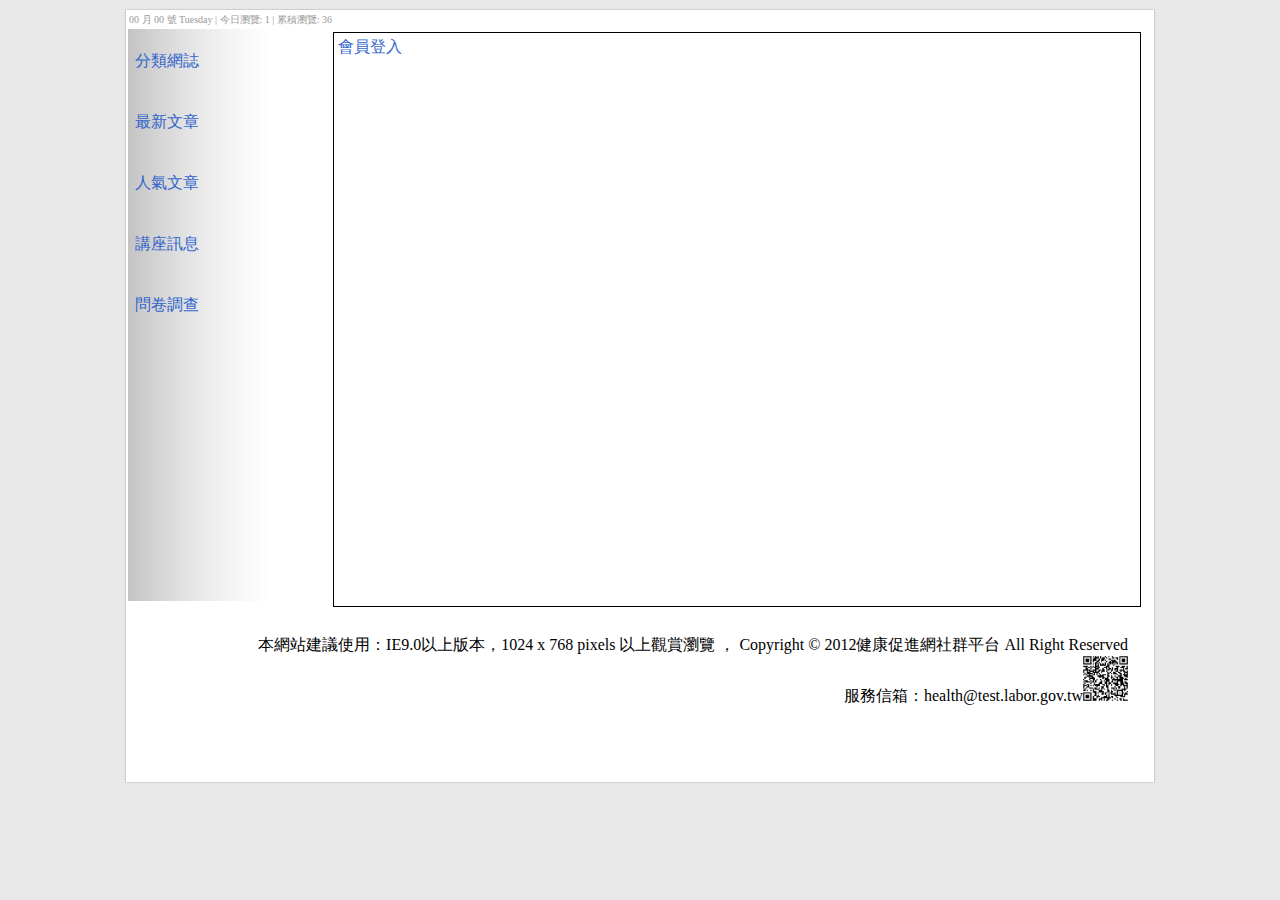
<file: web02/102202/版型檔案/02P01.htm>
﻿<!DOCTYPE html PUBLIC "-//W3C//DTD XHTML 1.0 Transitional//EN" "http://www.w3.org/TR/xhtml1/DTD/xhtml1-transitional.dtd">
<!-- saved from url=(0039) -->
<html xmlns="http://www.w3.org/1999/xhtml"><head><meta http-equiv="Content-Type" content="text/html; charset=UTF-8">

<title>健康促進網</title>
<link href="./home_files/css.css" rel="stylesheet" type="text/css">
<script src="./home_files/jquery-1.9.1.min.js"></script>
<script src="./home_files/js.js"></script>
</head>

<body>
<div id="alerr" style="background:rgba(51,51,51,0.8); color:#FFF; min-height:100px; width:300px; position:fixed; display:none; z-index:9999; overflow:auto;">
	<pre id="ssaa"></pre>
</div>
<iframe name="back" style="display:none;"></iframe>
	<div id="all">
    	<div id="title">
        00 月 00 號 Tuesday | 今日瀏覽: 1 | 累積瀏覽: 36        </div>
        <div id="title2">
        	
        </div>
        <div id="mm">
        	<div class="hal" id="lef">
            	                	    <a class="blo" href="?do=po">分類網誌</a>
               	                     	    <a class="blo" href="?do=news">最新文章</a>
               	                     	    <a class="blo" href="?do=pop">人氣文章</a>
               	                     	    <a class="blo" href="?do=know">講座訊息</a>
               	                     	    <a class="blo" href="?do=que">問卷調查</a>
               	                 </div>
            <div class="hal" id="main">
            	<div>
            		
                	<span style="width:18%; display:inline-block;">
                    	                    	<a href="?do=login">會員登入</a>
                    	                    </span>
                    	<div class="">
                		                        </div>
                </div>
            </div>
        </div>
        <div id="bottom">
    	    本網站建議使用：IE9.0以上版本，1024 x 768 pixels 以上觀賞瀏覽 ， Copyright © 2012健康促進網社群平台 All Right Reserved 
    		 <br>
    		 服務信箱：health@test.labor.gov.tw<img src="./home_files/02B02.jpg" width="45">
        </div>
    </div>

</body></html>
</file>
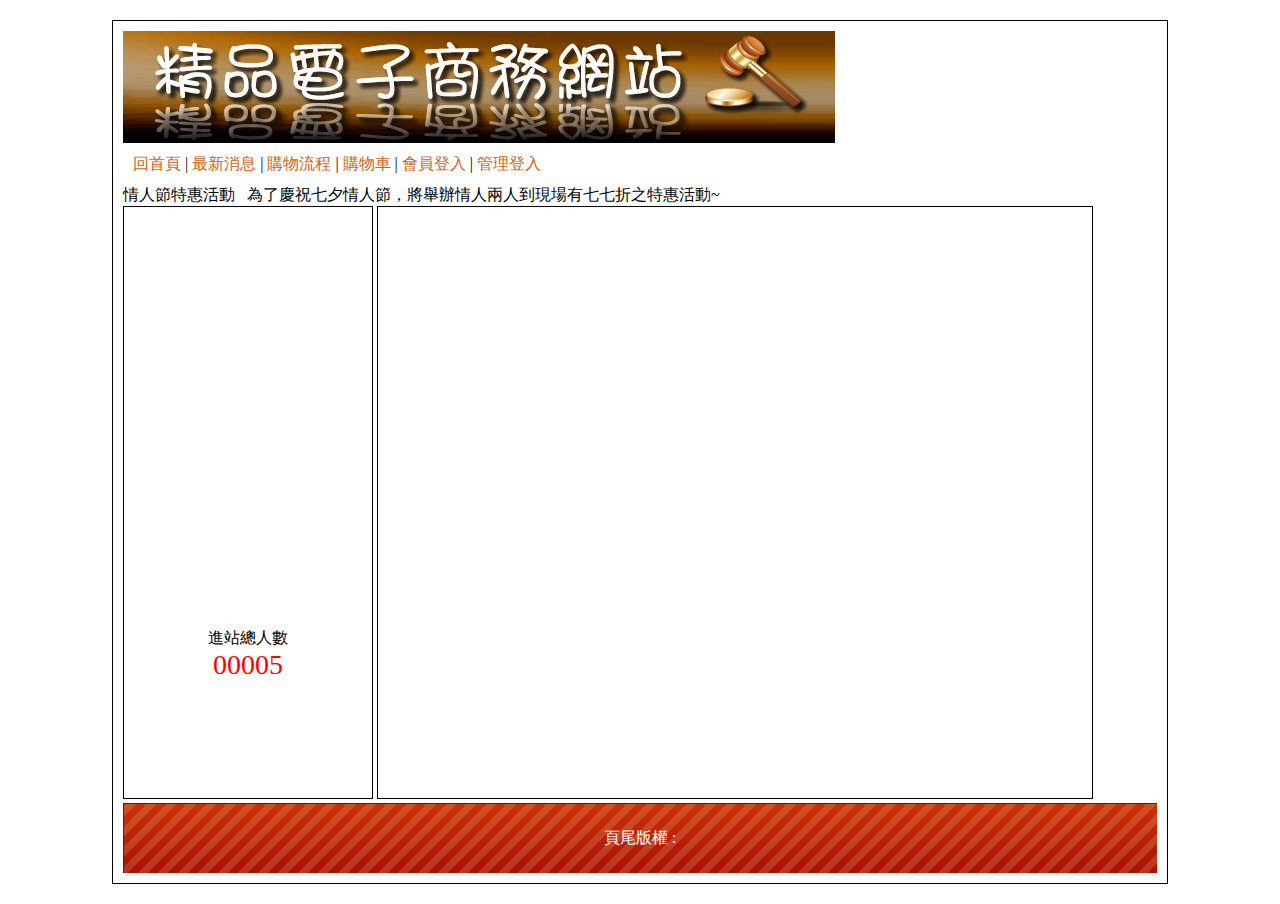
<file: web4/102204/版型檔案/04P01.htm>
<!DOCTYPE html PUBLIC "-//W3C//DTD XHTML 1.0 Transitional//EN" "http://www.w3.org/TR/xhtml1/DTD/xhtml1-transitional.dtd">
<!-- saved from url=(0039) -->
<html xmlns="http://www.w3.org/1999/xhtml"><head><meta http-equiv="Content-Type" content="text/html; charset=UTF-8">

<title>┌精品電子商務網站」</title>
<link href="./home_files/css.css" rel="stylesheet" type="text/css">
<script src="./home_files/js.js"></script>
</head>

<body>
<iframe name="back" style="display:none;"></iframe>
	<div id="main">
    	<div id="top">
        	<a href="?">
            	<img src="./home_files/0416.jpg">
            </a>
                        <div style="padding:10px;">
                <a href="?">回首頁</a> |
                <a href="?do=news">最新消息</a> |
                <a href="?do=look">購物流程</a> |
                <a href="?do=buycart">購物車</a> |
                                <a href="?do=login">會員登入</a> |
                                <a href="?do=admin">管理登入</a>
           </div>
                情人節特惠活動 &nbsp; 為了慶祝七夕情人節，將舉辦情人兩人到現場有七七折之特惠活動~        </div>
        <div id="left" class="ct">
        	<div style="min-height:400px;">
        	            </div>
                        <span>
            	<div>進站總人數</div>
                <div style="color:#f00; font-size:28px;">
                	00005                </div>
            </span>
                    </div>
        <div id="right">
        	        </div>
        <div id="bottom" style="line-height:70px;background:url(icon/bot.png); color:#FFF;" class="ct">
        	頁尾版權 :        </div>
    </div>

</body></html>
</file>
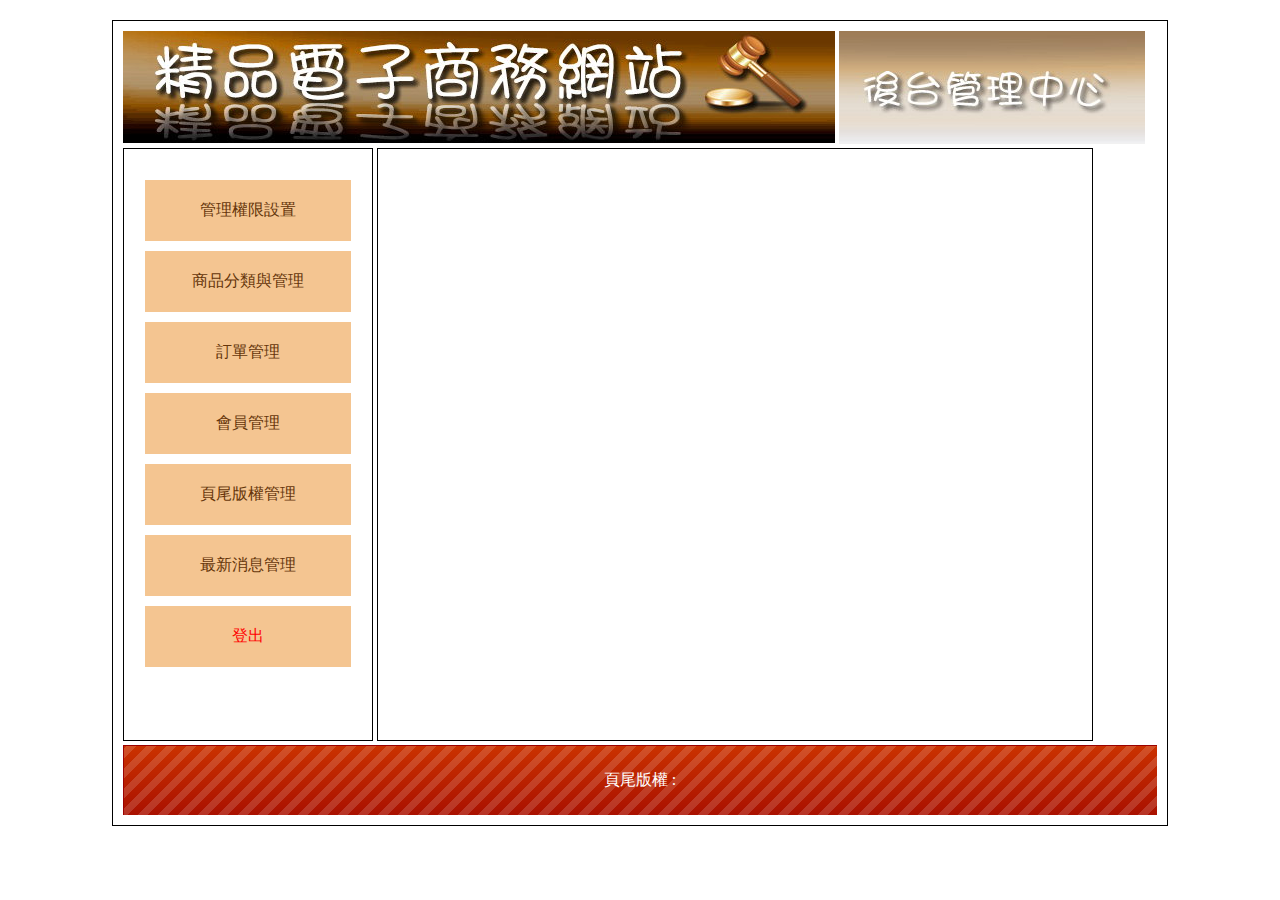
<file: web4/102204/版型檔案/04P02.htm>
<!DOCTYPE html PUBLIC "-//W3C//DTD XHTML 1.0 Transitional//EN" "http://www.w3.org/TR/xhtml1/DTD/xhtml1-transitional.dtd">
<!-- saved from url=(0057)?do=admin -->
<html xmlns="http://www.w3.org/1999/xhtml"><head><meta http-equiv="Content-Type" content="text/html; charset=UTF-8">

<title>┌精品電子商務網站」</title>
<link href="./Manage Page_files/css.css" rel="stylesheet" type="text/css">
<script src="./Manage Page_files/js.js"></script>
</head>

<body>
<iframe name="back" style="display:none;"></iframe>
	<div id="main">
    	<div id="top">
        	<a href="?">
            	<img src="./Manage Page_files/0416.jpg">
            </a>
                            <img src="./Manage Page_files/0417.jpg">
                   </div>
        <div id="left" class="ct">
        	<div style="min-height:400px;">
        	            	<a href="?do=admin&redo=admin">管理權限設置</a>
            	            	<a href="?do=admin&redo=th">商品分類與管理</a>
            	            	<a href="?do=admin&redo=order">訂單管理</a>
            	            	<a href="?do=admin&redo=mem">會員管理</a>
            	            	<a href="?do=admin&redo=bot">頁尾版權管理</a>
            	            	<a href="?do=admin&redo=news">最新消息管理</a>
            	        	<a href="?do=admin&redo=logout" style="color:#f00;">登出</a>
                    </div>
                    </div>
        <div id="right">
        	        </div>
        <div id="bottom" style="line-height:70px; color:#FFF; background:url(icon/bot.png);" class="ct">
        	頁尾版權 :        </div>
    </div>

</body></html>
</file>
<file: web02/102202/版型檔案/home_files/css.css>
@charset "utf-8";
/* CSS Document */
body
{
	background:#E8E8E8;
	padding:0px;
	margin:0px;
	font-family:"微軟正黑體";
}
pre {
  white-space: pre-wrap; /* css-3 */
  white-space: -moz-pre-wrap; /* Mozilla, since 1999 */
  white-space: -pre-wrap; /* Opera 4-6 */
  white-space: -o-pre-wrap; /* Opera 7 */
  word-wrap: break-word; /* Internet Explorer 5.5+ */
  font-family:"微軟正黑體";
}
img
{
	border:none;
}
a
{
	text-decoration:none;
	color:#36C;
	cursor:pointer;
}
a:hover
{
	text-decoration:underline;
}
#mm
{
	min-height:570px;
}
#all
{
	padding: 2px;
	width: 1024px;
	height: 768px;
	background: #FFF;
	margin: 10px auto 10px auto;
	box-shadow: #999 0px 0px 1px .3px;
	position: relative;
}
#title
{
	height:15px;
	padding:1px;
	font-size:10px;
	color:#999;
}
#lef
{
	width:18.2%;
	padding:2px;
	background:url(../icon/02B04.png) repeat-y;
	/*background-size:100% auto;*/
	min-height:568px;
	display:inline-block;
	vertical-align:top;
	position:relative;
	top:-3px;
}
#mm
{
	padding-top:3px;
}
#main
{
	display:inline-block;
	width:78%;
	height:565px;
	padding:4px;
	border:solid 1px #000000;
	overflow:auto;
	position:relative;
	left:1%;
}
#lef a
{
	padding:20px 5px 20px 5px;
}
#bottom
{
	text-align:right;
	padding:24px;
}
a.button
{
	text-decoration:none;
}
.button
{
	color:#000;
	text-decoration:none;
}
.button:active
{
	color:#F00;
}
input,button,.button,select,textarea
{
	font-family:"微軟正黑體";
	border:#999 1px solid;
	border-radius:3px;
	background:#FFF;
	padding:5px;
	margin:3px;
	text-decoration:none;
	cursor:pointer;
}
input:active,button:active,.button:active,select:active,textarea:active
{
	background:#333;
	color:#fff;
}
input[type=text],input[type=password]
{
	width:150px;
}
input:focus,button:focus,.button:focus,select:focus,textarea:focus
{
	box-shadow:#09C 0px 0px 3px .3px;
}
input[type=radio]
{
	border-radius:100px;
}
.cent
{
	margin-left:auto;
	margin-right:auto;
	display:block;
}
.ct
{
	text-align:center;
}
.hal
{
	height:100%;
}
.blo
{
	display:block;
}
.bordt
{
	border-top:#666 1px solid;
	border-left:#666 1px solid;
	padding:0px;
	display:inline-block;
	border-radius:2px 2px 0px 0px;
}
.cent .sel
{
	background:#FFF;
	z-index:9999;
	border-bottom:none;
}
.bbb
{
	border-bottom:#666 1px solid;
}
.cent .sel:hover
{
	background:#FFF;
}
.bordt span
{
	padding:5px 10px 5px 10px; 
	border-right:#666 1px solid;
	border-left:none;
	margin:0px;
	float:left;
	display:inline-block;
	background:#CCC;
	margin:0px;
	cursor:pointer;
}
.bordt span:hover
{
	background:#D9D9D9;
}
.bordt span::selection
{
	cursor:default;
}
.bordt span:active
{
	background:#E7E7E7;
}
.view
{
	border:#666 1px solid;
	width:100%;
	min-height:300px;
}
.fei
{
	border:#333 1px solid;
	padding:20px 15px 20px 15px;
	display:inline-block;
	min-width:400px;
	position:relative;
	margin-top:10px;
}
.fei .leng
{
	position:absolute;
	padding:0px 3px 0px 3px;
	top:-10px;
	background:#FFF;
	overflow-x: hidden;
	text-overflow: ellipsis;
	white-space: nowrap;
	max-width: 90%;
	cursor:default;
}
.tsb
{
	width:100%;
	min-height:50px;
}
.l
{
	text-align:left;
}
.l td
{
	text-align:left;
}
.r
{
	text-align:right;
}
.r td
{
	text-align:right;
}

.clo
{
	background:#E0E0E0;
	padding:10px 3px 10px 3px;
}
.clo td
{
	background:#E0E0E0;
	padding:3px;
	min-width:30px;
	min-height:30px;
}
.tab
{
	width:80%;
}
.nbcent
{
	margin-left:auto;
	margin-right:auto;
}
.bigg {
overflow-x: hidden;
text-overflow: ellipsis;
white-space: nowrap;
width: 200px;
cursor:default;
}
.good
{
	width:25px;
	height:25px;
	background:url(../icon/02B03.jpg);
	background-size:cover;
	display:inline-block;
	background-position:0px 2px;
}
#alerr h3
{
	color:#0CF;
}
.t_int
{
	width:0px;
	height:0px;
	border-width:30px;
	border-style:solid;
	border-color:transparent transparent #fff transparent ;
	position:absolute;
	top:0px;
}
.aut
{
	left:0px;
	right:0px;
	margin:auto;
}
</file>
<file: web4/102204/版型檔案/home_files/css.css>
@charset "utf-8";
/* CSS Document */
body
{
	font-family:"微軟正黑體";
}
#main
{
	width:1034px;
	padding:10px;
	margin:20px auto 20px auto;
	border:#000 solid 1px;
	min-height:768px;
}
#top a
{
	color:#CE631C;
	text-decoration:none;
}
#left
{
	display:inline-block;
	width:20%;
	padding:2%;
	min-height:550px;
	vertical-align:top;
	border:#000 1px solid;
}
#left a
{
	display:block;
	padding:20px 5px 20px 5px;
	text-decoration:none;
	background:#F4C591;
	margin:10px auto 10px auto;
	color:#65350A;
}
.ct
{
	text-align:center;
}
#right
{
	display:inline-block;
	width:65%;
	padding:2%;
	min-height:550px;
	border:#000 1px solid;
}
#bottom
{
	height:70px;
	background:url(icon/bot.png);
	background-size:cover;
}
.al
{
	padding:10px;
	text-align:center;
}
.all
{
	width:90%;
	margin:10px auto 10px auto;
}
.all td
{
	min-width:100px;
	padding:10px;
}
.tt
{
	background:#EF7429;
}
.tt td
{
	background:#EF7429;
}
.pp
{
	background:#EFCA85;
}
.pp td
{
	background:#EFCA85;
}
input[type=text],input[type=password],input[type=submit],button,.button,input[type=reset],input[type=button],select，textarea,input[type=number]
{
	background:#F3F3F3;
	border:#CCC 1px solid;
	border-radius:3px;
	padding:5px 8px 5px 8px;
	text-decoration:none;
	margin:3px;
	color:#333;
}
input[type=text],input[type=password]
{
	width:170px;
}
.s
{
	display:none;
}
div.ww:hover > div.s
{
	display:block;
}
.sb button
{
	font-size:12px;
}
</file>
<file: web4/102204/版型檔案/Manage Page_files/css.css>
@charset "utf-8";
/* CSS Document */
body
{
	font-family:"微軟正黑體";
}
#main
{
	width:1034px;
	padding:10px;
	margin:20px auto 20px auto;
	border:#000 solid 1px;
	min-height:768px;
}
#top a
{
	color:#CE631C;
	text-decoration:none;
}
#left
{
	display:inline-block;
	width:20%;
	padding:2%;
	min-height:550px;
	vertical-align:top;
	border:#000 1px solid;
}
#left a
{
	display:block;
	padding:20px 5px 20px 5px;
	text-decoration:none;
	background:#F4C591;
	margin:10px auto 10px auto;
	color:#65350A;
}
.ct
{
	text-align:center;
}
#right
{
	display:inline-block;
	width:65%;
	padding:2%;
	min-height:550px;
	border:#000 1px solid;
}
#bottom
{
	height:70px;
	background-size:cover;
}
.al
{
	padding:10px;
	text-align:center;
}
.all
{
	width:90%;
	margin:10px auto 10px auto;
}
.all td
{
	min-width:100px;
	padding:10px;
}
.tt
{
	background:#EF7429;
}
.tt td
{
	background:#EF7429;
}
.pp
{
	background:#EFCA85;
}
.pp td
{
	background:#EFCA85;
}
input[type=text],input[type=password],input[type=submit],button,.button,input[type=reset],input[type=button],select，textarea,input[type=number]
{
	background:#F3F3F3;
	border:#CCC 1px solid;
	border-radius:3px;
	padding:5px 8px 5px 8px;
	text-decoration:none;
	margin:3px;
	color:#333;
}
input[type=text],input[type=password]
{
	width:170px;
}
.s
{
	display:none;
}
div.ww:hover > div.s
{
	display:block;
}
.sb button
{
	font-size:12px;
}
</file>
